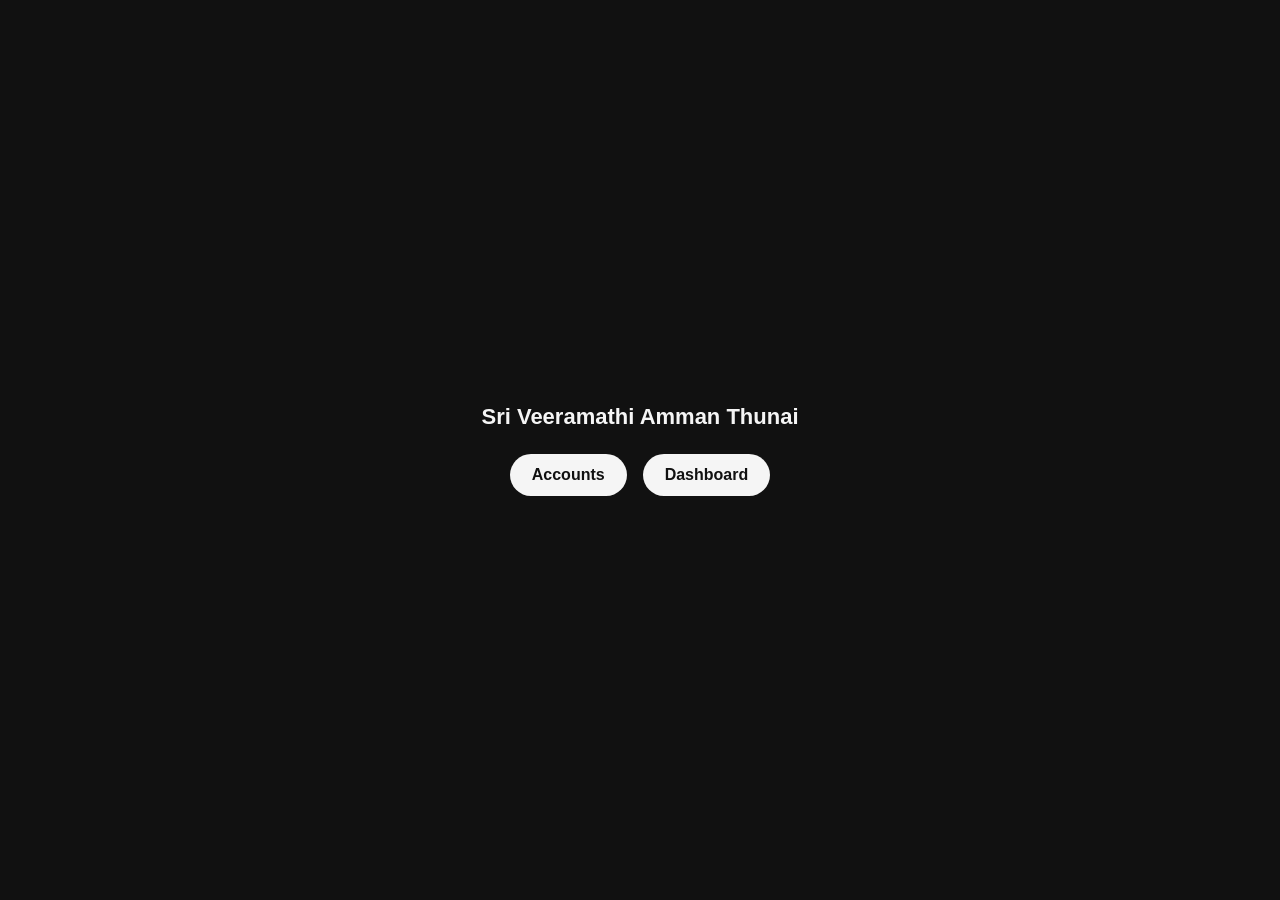
<file: index.html>
<!DOCTYPE html>
<html lang="en">
<head>
<meta charset="UTF-8">
<meta name="viewport" content="width=device-width, initial-scale=1.0">
<meta name="robots" content="noindex, nofollow">
<meta name="description" content="Sri Veeramathi Amman Thunai — Accounts ledger and functions dashboard.">
<meta name="referrer" content="strict-origin-when-cross-origin">
<meta name="theme-color" content="#8b1e1e">
<meta property="og:type" content="website">
<meta property="og:title" content="Sri Veeramathi Amman Thunai">
<meta property="og:description" content="Accounts ledger and functions dashboard for Sri Veeramathi Amman Thunai.">
<meta property="og:image" content="https://veeramathi.pearlfox.io/og-image.jpg">
<meta property="og:image:width" content="1200">
<meta property="og:image:height" content="630">
<meta name="twitter:card" content="summary_large_image">
<meta property="og:url" content="https://veeramathi.pearlfox.io/">
<title>Sri Veeramathi Amman Thunai</title>
<link rel="icon" href="favicon-48.png?v=20261116a" type="image/png" sizes="48x48" />
<link rel="apple-touch-icon" href="favicon-180.png?v=20261116a" />
<style>
  body{margin:0;min-height:100vh;display:flex;align-items:center;justify-content:center;background:#111;color:#f5f5f5;font-family:-apple-system,BlinkMacSystemFont,"Segoe UI",Roboto,sans-serif;}
  .wrap{text-align:center;padding:24px;}
  h1{font-size:22px;margin:0 0 24px;}
  .links{display:flex;gap:16px;justify-content:center;flex-wrap:wrap;}
  a{display:inline-block;padding:12px 22px;border-radius:999px;background:#f5f5f5;color:#111;text-decoration:none;font-weight:600;}
</style>
</head>
<body>
  <noscript>
    <div style="padding:16px; text-align:center; background:#8b1e1e; color:#fff; font-family:-apple-system,BlinkMacSystemFont,'Segoe UI',Roboto,sans-serif;">
      இந்த தளத்திற்கு JavaScript தேவை. உலாவி அமைப்புகளில் JavaScript-ஐ இயக்கவும். &nbsp;/&nbsp; This site needs JavaScript to work. Please enable JavaScript in your browser and reload.
    </div>
  </noscript>
  <div class="wrap">
    <h1>Sri Veeramathi Amman Thunai</h1>
    <div class="links">
      <a href="function-expenses/">Accounts</a>
      <a href="functions-dashboard/">Dashboard</a>
    </div>
  </div>
</body>
</html>
</file>
